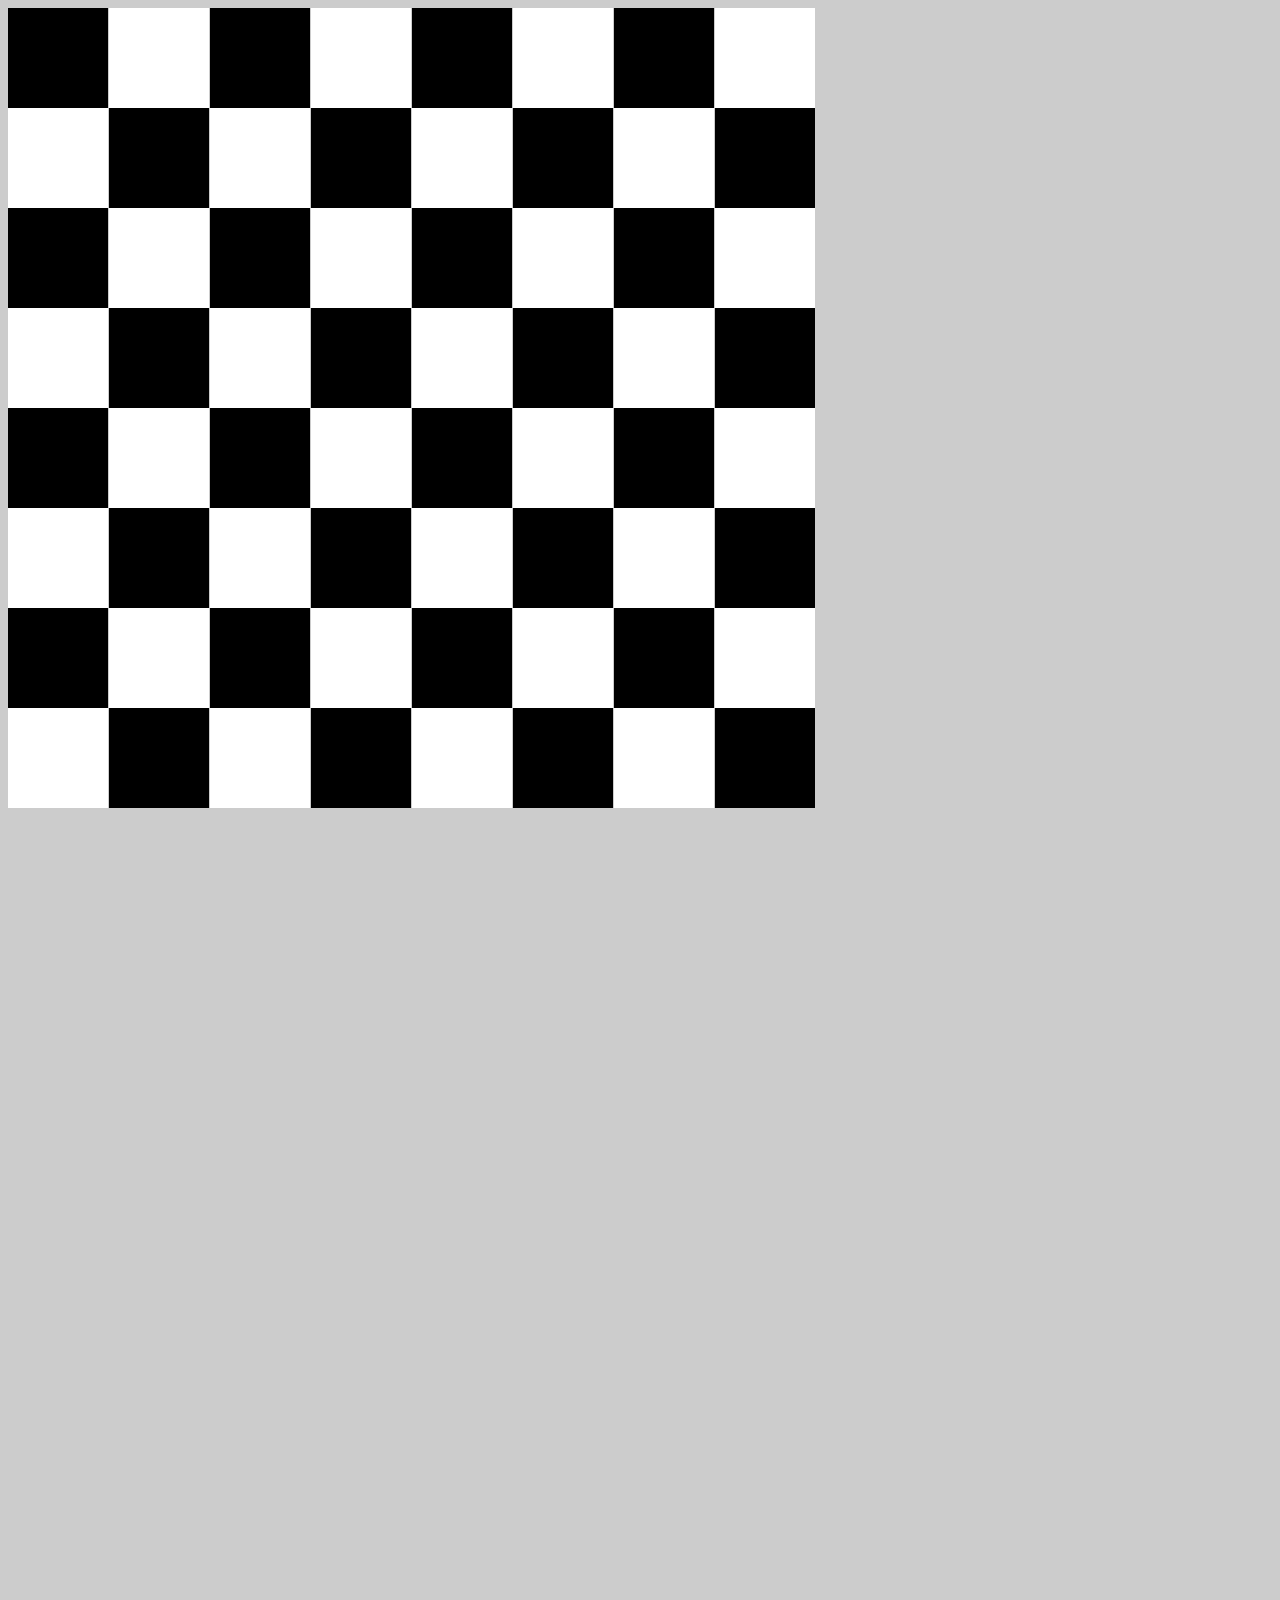
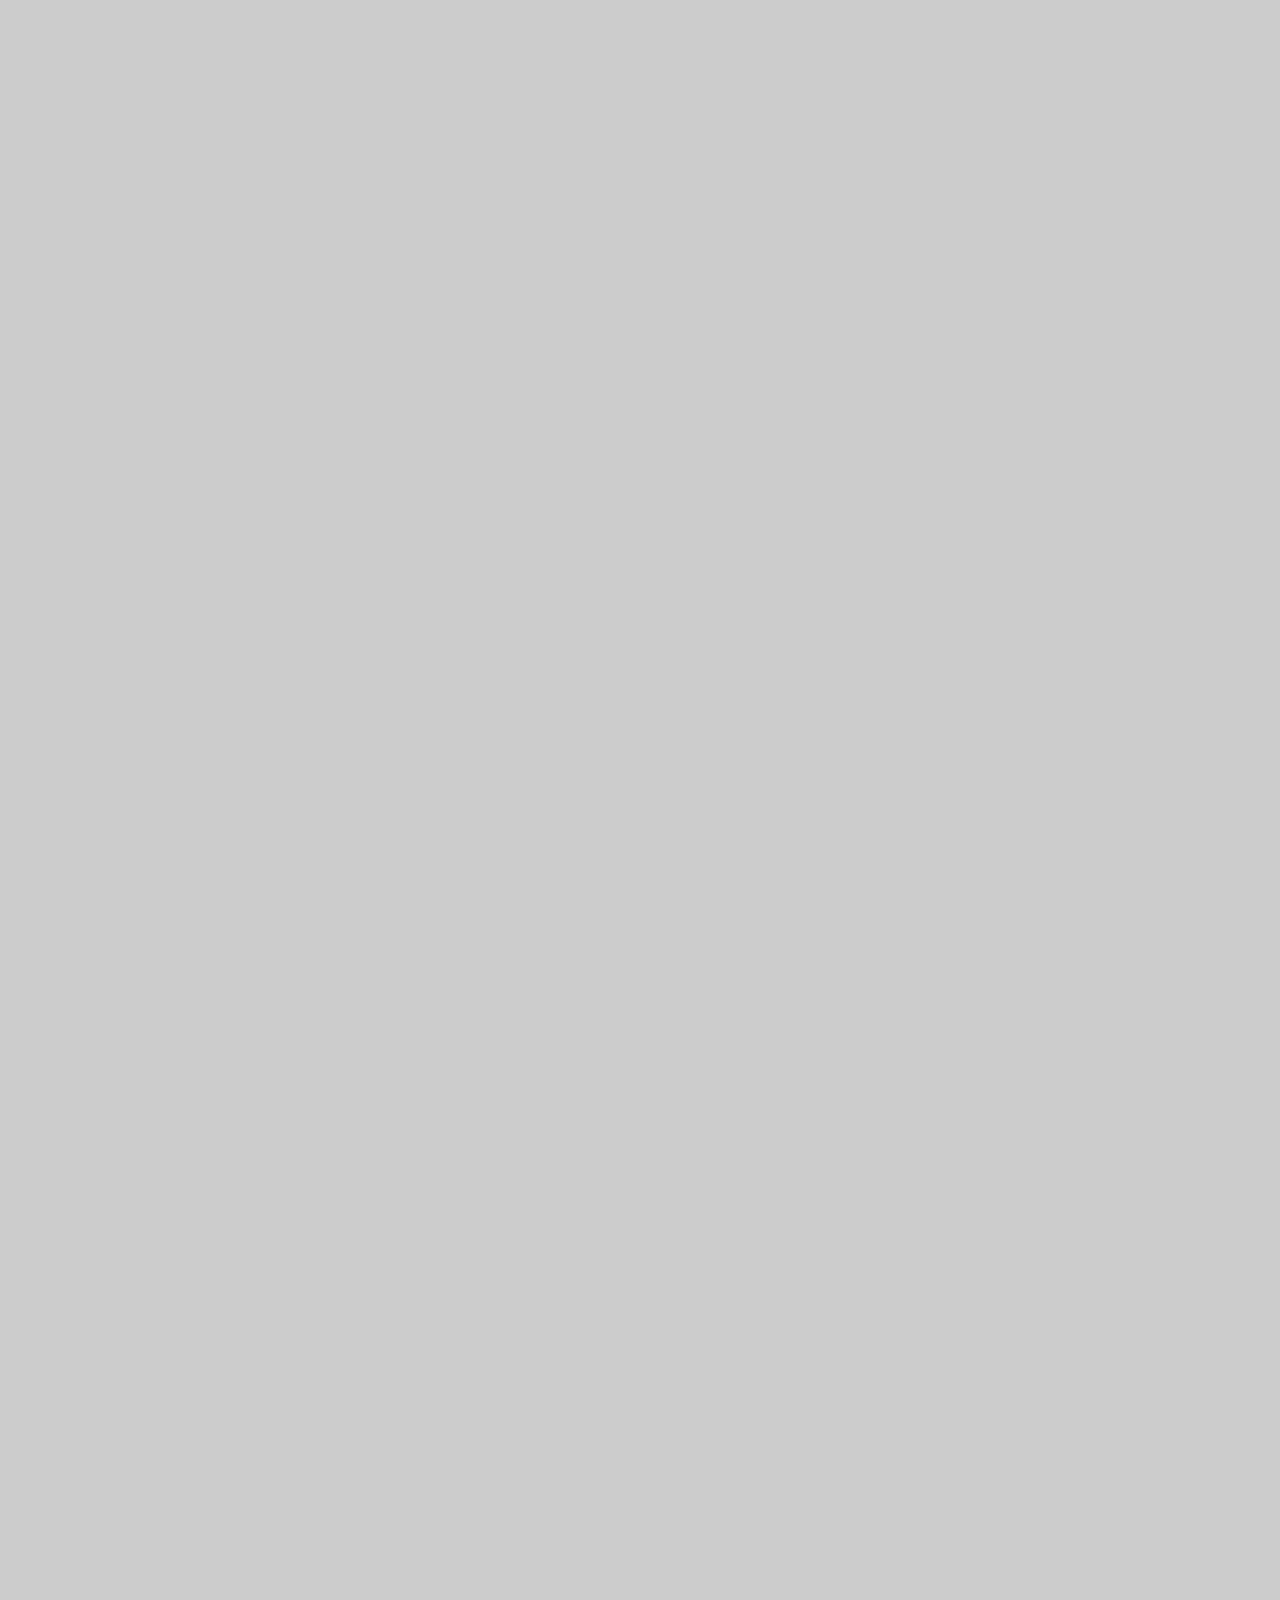
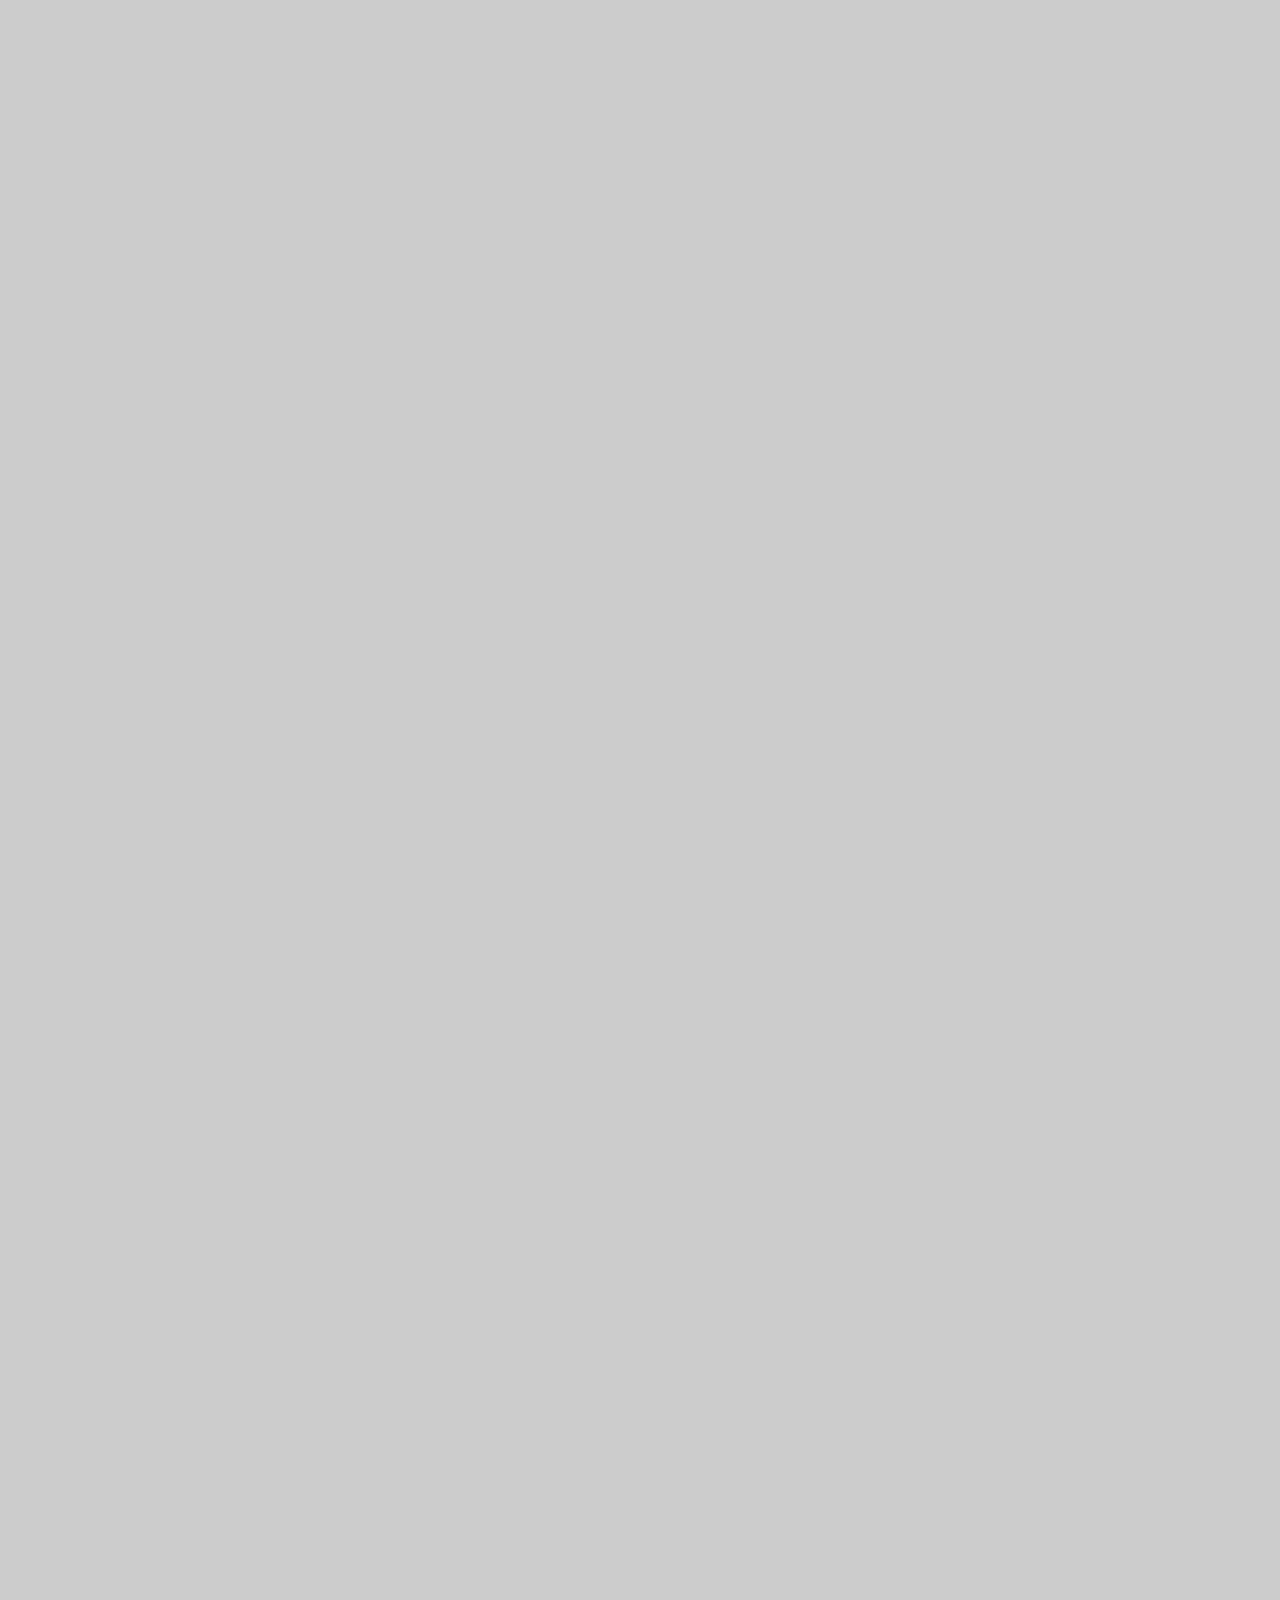
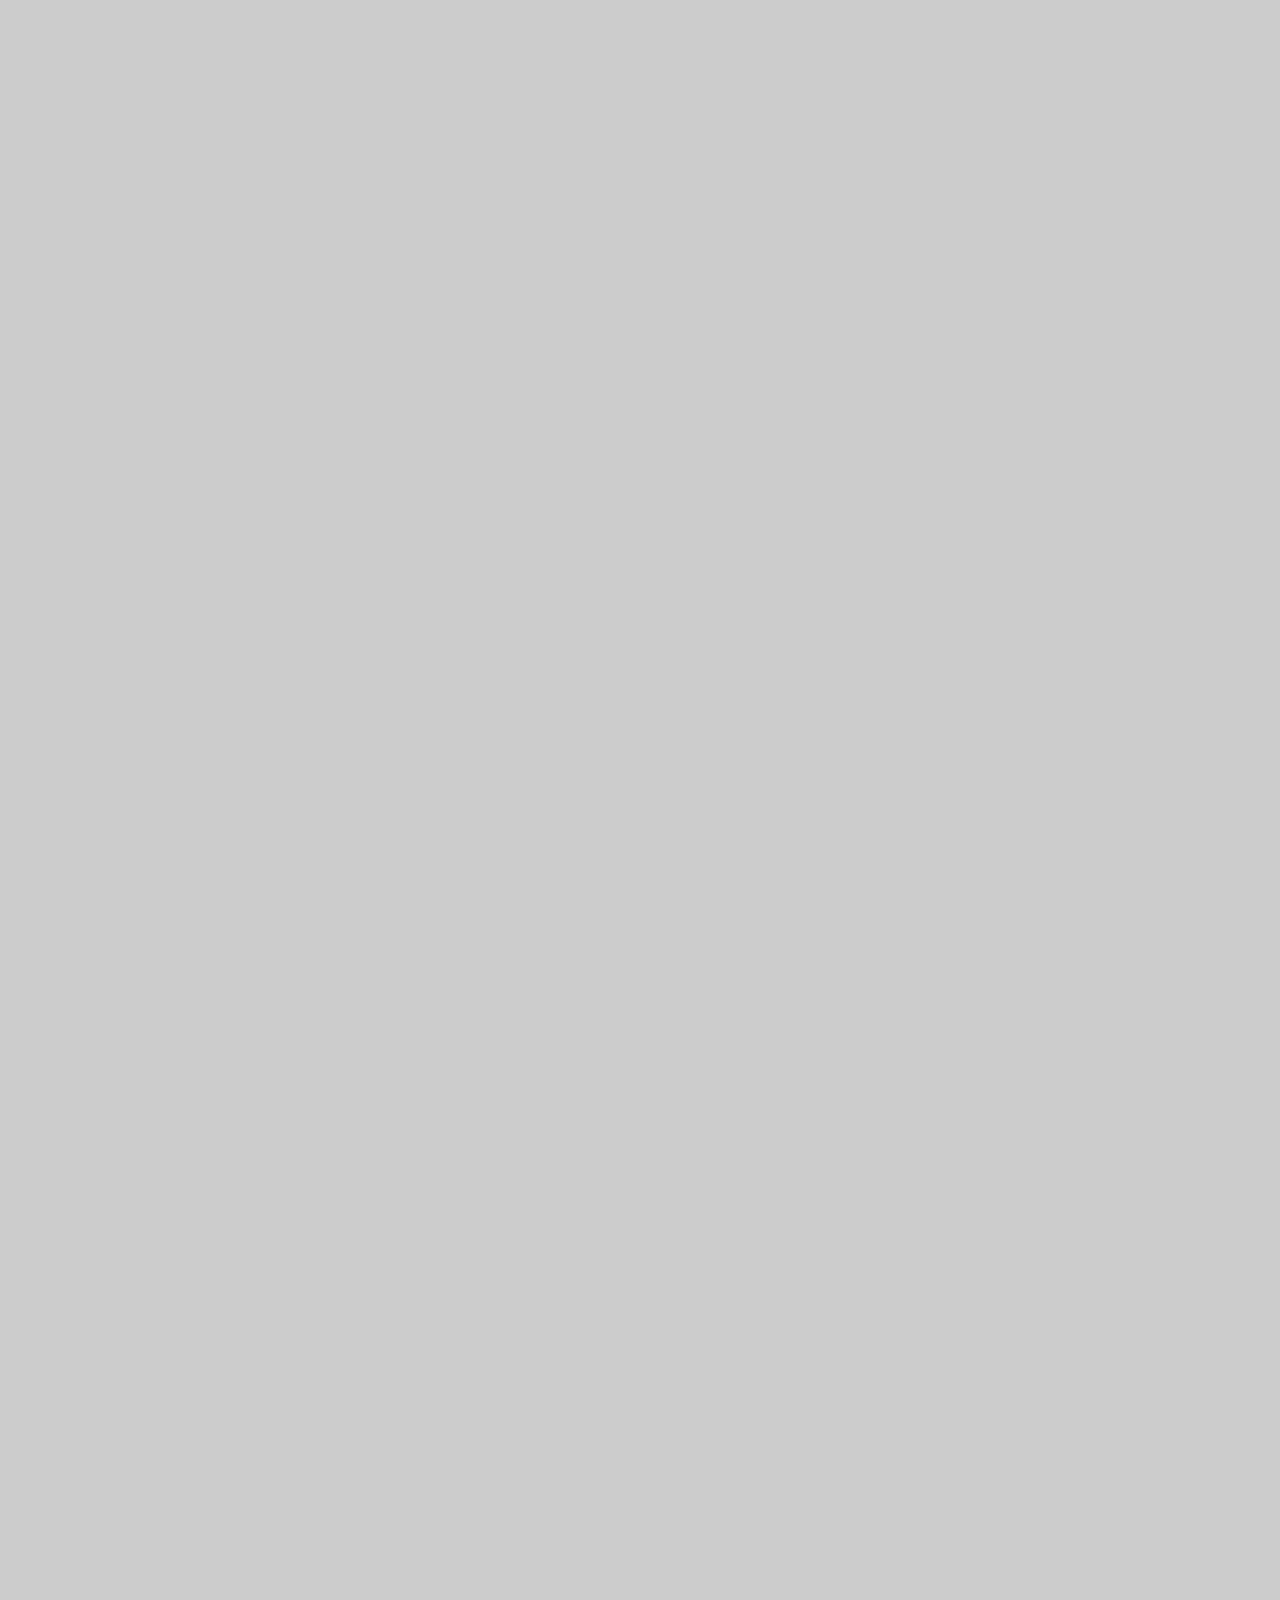
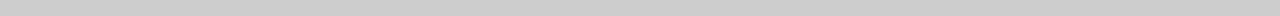
<file: site2/index.html>
<!DOCTYPE html>
<html>

  <head>
    <meta charset="UTF-8">
    <title>Programando</title>
	<link rel="stylesheet" href="css/style.css">
  </head>
  
  <body>
    <div class="quadrado"></div>
	<div class="quadrado2"></div>
	<div class="quadrado3"></div>
	<div class="quadrado4"></div>
	<div class="quadrado5"></div>
	<div class="quadrado6"></div>
	<div class="quadrado7"></div>
	<div class="quadrado8"></div>
	
	<div class="quadrado9"></div>
	<div class="quadrado10"></div>
	<div class="quadrado11"></div>
	<div class="quadrado12"></div>
	<div class="quadrado13"></div>
	<div class="quadrado14"></div>
	<div class="quadrado15"></div>
	<div class="quadrado16"></div>
	
	<div class="quadrado17"></div>
	<div class="quadrado18"></div>
	<div class="quadrado19"></div>
	<div class="quadrado20"></div>
	<div class="quadrado21"></div>
	<div class="quadrado22"></div>
	<div class="quadrado23"></div>
	<div class="quadrado24"></div>
	
	<div class="quadrado25"></div>
	<div class="quadrado26"></div>
	<div class="quadrado27"></div>
	<div class="quadrado28"></div>
	<div class="quadrado29"></div>
	<div class="quadrado30"></div>
	<div class="quadrado31"></div>
	<div class="quadrado32"></div>
	
	<div class="quadrado33"></div>
	<div class="quadrado34"></div>
	<div class="quadrado35"></div>
	<div class="quadrado36"></div>
	<div class="quadrado37"></div>
	<div class="quadrado38"></div>
	<div class="quadrado39"></div>
	<div class="quadrado40"></div>
	
	<div class="quadrado41"></div>
	<div class="quadrado42"></div>
	<div class="quadrado43"></div>
	<div class="quadrado44"></div>
	<div class="quadrado45"></div>
	<div class="quadrado46"></div>
	<div class="quadrado47"></div>
	<div class="quadrado48"></div>
	
	<div class="quadrado49"></div>
	<div class="quadrado50"></div>
	<div class="quadrado51"></div>
	<div class="quadrado52"></div>
	<div class="quadrado53"></div>
	<div class="quadrado54"></div>
	<div class="quadrado55"></div>
	<div class="quadrado56"></div>
	
	<div class="quadrado57"></div>
	<div class="quadrado58"></div>
	<div class="quadrado59"></div>
	<div class="quadrado60"></div>
	<div class="quadrado61"></div>
	<div class="quadrado62"></div>
	<div class="quadrado63"></div>
	<div class="quadrado64"></div>
	
  </body>
  
</html>
</file>
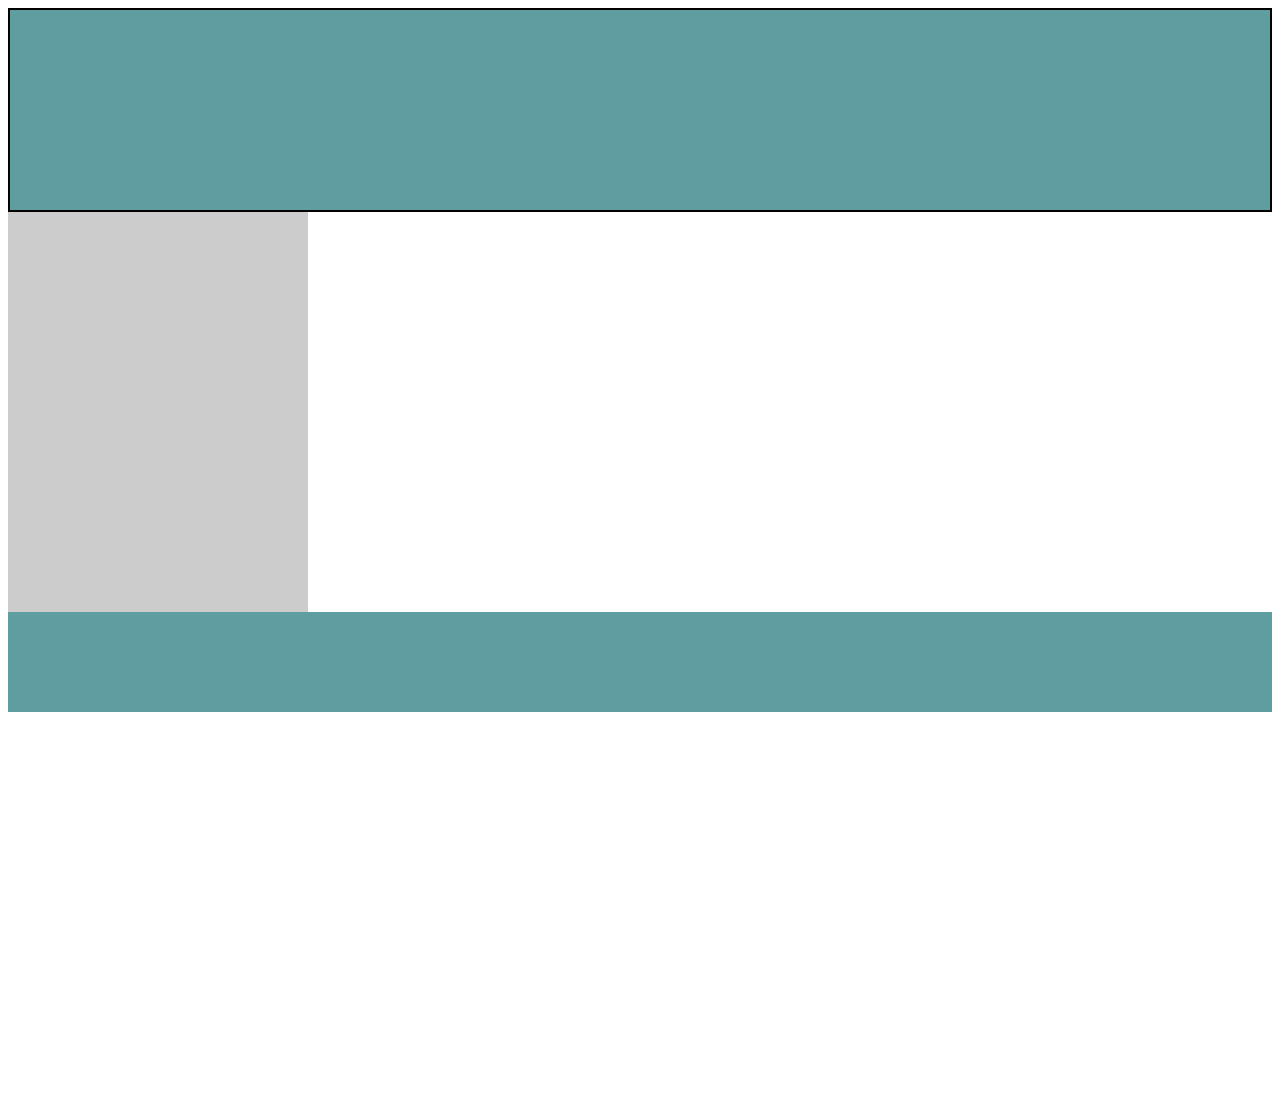
<file: site3/index.html>
<!DOCTYPE html>
<html>

  <head>
    <meta charset="UTF-8">
    <title>Programando</title>
	<link rel="stylesheet" href="css/style.css">
  </head>
  
  <body>
    <div class="topo"></div>
	<div class="lado_esquerdo"></div>
	<div class="lado_direito"></div>
	<div class="rodape"></div>
  </body>
  
</html>
</file>
<file: site2/css/style.css>
body {
	background-color: #cccccc;
	font-family: arial;
}
.quadrado{
	background-color:#000000;
	height: 100px;
	width: 100px;
}
.quadrado2{
	background-color:#ffffff;
	position: relative;
    top: -100px;
	left: 101px;
	height: 100px;
	width: 100px;
}
.quadrado3{
	background-color:#000000;
	position: relative;
    top: -200px;
	left: 202px;
	height: 100px;
	width: 100px;
}
.quadrado4{
	background-color:#ffffff;
	position: relative;
    top: -300px;
	left: 303px;
	height: 100px;
	width: 100px;
}
.quadrado5{
	background-color:#000000;
	position: relative;
    top: -400px;
	left: 404px;
	height: 100px;
	width: 100px;
}
.quadrado6{
	background-color:#ffffff;
	position: relative;
    top: -500px;
	left: 505px;
	height: 100px;
	width: 100px;
}
.quadrado7{
	background-color:#000000;
	position: relative;
    top: -600px;
	left: 606px;
	height: 100px;
	width: 100px;
}
.quadrado8{
	background-color:#ffffff;
	position: relative;
    top: -700px;
	left: 707px;
	height: 100px;
	width: 100px;
}

.quadrado9{
	background-color:#ffffff;
	position: relative;
    top: -700px;
	height: 100px;
	width: 100px;
}
.quadrado10{
	background-color:#000000;
	position: relative;
    top: -800px;
	left: 101px;
	height: 100px;
	width: 100px;
}
.quadrado11{
	background-color:#ffffff;
	position: relative;
    top: -900px;
	left: 202px;
	height: 100px;
	width: 100px;
}
.quadrado12{
	background-color:#000000;
	position: relative;
    top: -1000px;
	left: 303px;
	height: 100px;
	width: 100px;
}
.quadrado13{
	background-color:#ffffff;
	position: relative;
    top: -1100px;
	left: 404px;
	height: 100px;
	width: 100px;
}
.quadrado14{
	background-color:#000000;
	position: relative;
    top: -1200px;
	left: 505px;
	height: 100px;
	width: 100px;
}
.quadrado15{
	background-color:#ffffff;
	position: relative;
    top: -1300px;
	left: 606px;
	height: 100px;
	width: 100px;
}
.quadrado16{
	background-color:#000000;
	position: relative;
    top: -1400px;
	left: 707px;
	height: 100px;
	width: 100px;
}

.quadrado17{
	background-color:#000000;
	position: relative;
    top: -1400px;
	height: 100px;
	width: 100px;
}
.quadrado18{
	background-color:#ffffff;
	position: relative;
    top: -1500px;
	left: 101px;
	height: 100px;
	width: 100px;
}
.quadrado19{
	background-color:#000000;
	position: relative;
    top: -1600px;
	left: 202px;
	height: 100px;
	width: 100px;
}
.quadrado20{
	background-color: #ffffff;
	position: relative;
	top: -1700px;
	left: 303px;
	height: 100px;
	width: 100px;
}
.quadrado21{
	background-color: #000;
	position: relative;
	top: -1800px;
	left: 404px;
	height: 100px;
	width: 100px;
}
.quadrado22{
	background-color: #fff;
	position: relative;
	top: -1900px;
	left: 505px;
	height: 100px;
	width: 100px;
}
.quadrado23{
	background-color: #000;
	position: relative;
	top: -2000px;
	left: 606px;
	height: 100px;
	width: 100px;
}
.quadrado24{
	background-color: #fff;
	position: relative;
	top: -2100px;
	left: 707px;
	height: 100px;
	width: 100px;
}

.quadrado25{
	background-color:#fff;
	position: relative;
	top: -2100px;
	height: 100px;
	width: 100px;
}
.quadrado26{
	background-color:#000000;
	position: relative;
    top: -2200px;
	left: 101px;
	height: 100px;
	width: 100px;
}
.quadrado27{
	background-color:#fff;
	position: relative;
    top: -2300px;
	left: 202px;
	height: 100px;
	width: 100px;
}
.quadrado28{
	background-color: #000000;
	position: relative;
	top: -2400px;
	left: 303px;
	height: 100px;
	width: 100px;
}
.quadrado29{
	background-color: #fff;
	position: relative;
	top: -2500px;
	left: 404px;
	height: 100px;
	width: 100px;
}
.quadrado30{
	background-color: #000000;
	position: relative;
	top: -2600px;
	left: 505px;
	height: 100px;
	width: 100px;
}
.quadrado31{
	background-color: #fff;
	position: relative;
	top: -2700px;
	left: 606px;
	height: 100px;
	width: 100px;
}
.quadrado32{
	background-color: #000;
	position: relative;
	top: -2800px;
	left: 707px;
	height: 100px;
	width: 100px;
}

.quadrado33{
	background-color:#000;
	position: relative;
	top: -2800px;
	height: 100px;
	width: 100px;
}
.quadrado34{
	background-color:#fff;
	position: relative;
    top: -2900px;
	left: 101px;
	height: 100px;
	width: 100px;
}
.quadrado35{
	background-color:#000;
	position: relative;
    top: -3000px;
	left: 202px;
	height: 100px;
	width: 100px;
}
.quadrado36{
	background-color: #fff;
	position: relative;
	top: -3100px;
	left: 303px;
	height: 100px;
	width: 100px;
}
.quadrado37{
	background-color: #000;
	position: relative;
	top: -3200px;
	left: 404px;
	height: 100px;
	width: 100px;
}
.quadrado38{
	background-color: #fff;
	position: relative;
	top: -3300px;
	left: 505px;
	height: 100px;
	width: 100px;
}
.quadrado39{
	background-color: #000;
	position: relative;
	top: -3400px;
	left: 606px;
	height: 100px;
	width: 100px;
}
.quadrado40{
	background-color: #fff;
	position: relative;
	top: -3500px;
	left: 707px;
	height: 100px;
	width: 100px;
}

.quadrado41{
	background-color:#fff;
	position: relative;
	top: -3500px;
	height: 100px;
	width: 100px;
}
.quadrado42{
	background-color:#000;
	position: relative;
    top: -3600px;
	left: 101px;
	height: 100px;
	width: 100px;
}
.quadrado43{
	background-color:#fff;
	position: relative;
    top: -3700px;
	left: 202px;
	height: 100px;
	width: 100px;
}
.quadrado44{
	background-color: #000;
	position: relative;
	top: -3800px;
	left: 303px;
	height: 100px;
	width: 100px;
}
.quadrado45{
	background-color: #fff;
	position: relative;
	top: -3900px;
	left: 404px;
	height: 100px;
	width: 100px;
}
.quadrado46{
	background-color: #000;
	position: relative;
	top: -4000px;
	left: 505px;
	height: 100px;
	width: 100px;
}
.quadrado47{
	background-color: #fff;
	position: relative;
	top: -4100px;
	left: 606px;
	height: 100px;
	width: 100px;
}
.quadrado48{
	background-color: #000;
	position: relative;
	top: -4200px;
	left: 707px;
	height: 100px;
	width: 100px;
}

.quadrado49{
	background-color:#000;
	position: relative;
	top: -4200px;
	height: 100px;
	width: 100px;
}
.quadrado50{
	background-color:#fff;
	position: relative;
    top: -4300px;
	left: 101px;
	height: 100px;
	width: 100px;
}
.quadrado51{
	background-color:#000;
	position: relative;
    top: -4400px;
	left: 202px;
	height: 100px;
	width: 100px;
}
.quadrado52{
	background-color: #fff;
	position: relative;
	top: -4500px;
	left: 303px;
	height: 100px;
	width: 100px;
}
.quadrado53{
	background-color: #000;
	position: relative;
	top: -4600px;
	left: 404px;
	height: 100px;
	width: 100px;
}
.quadrado54{
	background-color: #fff;
	position: relative;
	top: -4700px;
	left: 505px;
	height: 100px;
	width: 100px;
}
.quadrado55{
	background-color: #000;
	position: relative;
	top: -4800px;
	left: 606px;
	height: 100px;
	width: 100px;
}
.quadrado56{
	background-color: #fff;
	position: relative;
	top: -4900px;
	left: 707px;
	height: 100px;
	width: 100px;
}

.quadrado57{
	background-color:#fff;
	position: relative;
	top: -4900px;
	height: 100px;
	width: 100px;
}
.quadrado58{
	background-color:#000;
	position: relative;
    top: -5000px;
	left: 101px;
	height: 100px;
	width: 100px;
}
.quadrado59{
	background-color:#fff;
	position: relative;
    top: -5100px;
	left: 202px;
	height: 100px;
	width: 100px;
}
.quadrado60{
	background-color: #000;
	position: relative;
	top: -5200px;
	left: 303px;
	height: 100px;
	width: 100px;
}
.quadrado61{
	background-color: #fff;
	position: relative;
	top: -5300px;
	left: 404px;
	height: 100px;
	width: 100px;
}
.quadrado62{
	background-color: #000;
	position: relative;
	top: -5400px;
	left: 505px;
	height: 100px;
	width: 100px;
}
.quadrado63{
	background-color: #fff;
	position: relative;
	top: -5500px;
	left: 606px;
	height: 100px;
	width: 100px;
}
.quadrado64{
	background-color: #000;
	position: relative;
	top: -5600px;
	left: 707px;
	height: 100px;
	width: 100px;
}
</file>
<file: site3/css/style.css>
body {
	background-color: #ffffff;
	font-family: arial;
}
.topo{
	background-color:#5F9EA0;
	position: relative;
	height: 200px;
	border: 2px solid;
}
.lado_esquerdo{
	background-color:#cccccc;
	position: relative;
	height: 400px;
	border: 2px black;
}
.lado_direito{
	background-color:#ffffff;
	position: relative;
	height: 400px;
	top: -400px;
	left: 300px;
	border: 2px black;
}
.rodape{
	background-color:#5F9EA0;
	position: relative;
	height: 100px;
	top: -400px;
	border: 2px black;
}
</file>
